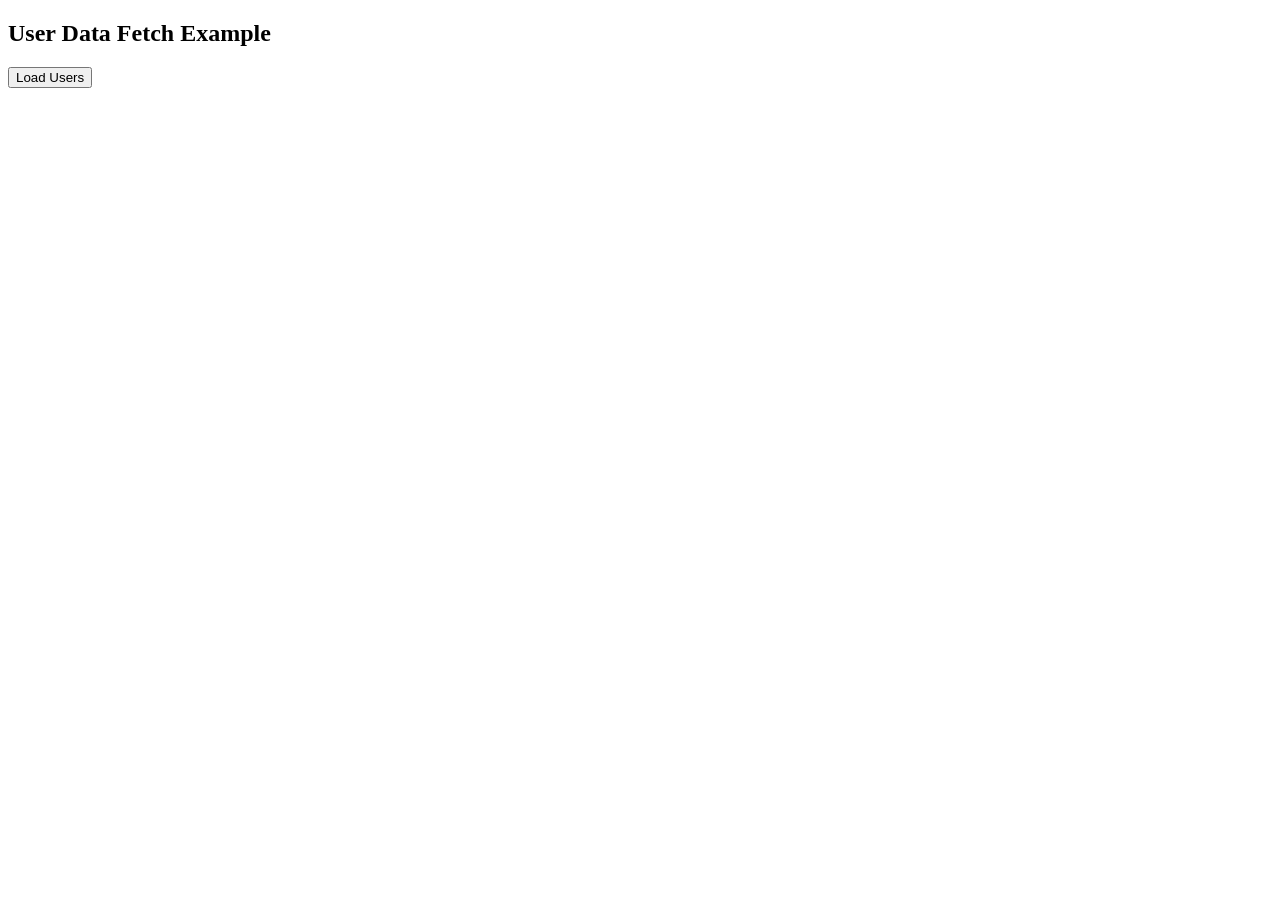
<file: week 4/index.html>
<!DOCTYPE html>
<html lang="en">
<head>
    <title>User Management App</title>
</head>
<body>
    <h2>User Data Fetch Example</h2>
    <button onclick="loadUsers()">Load Users</button>
    <ul id="userList"></ul>
    <script src="app.js"></script>
</body>
</html>
</file>
